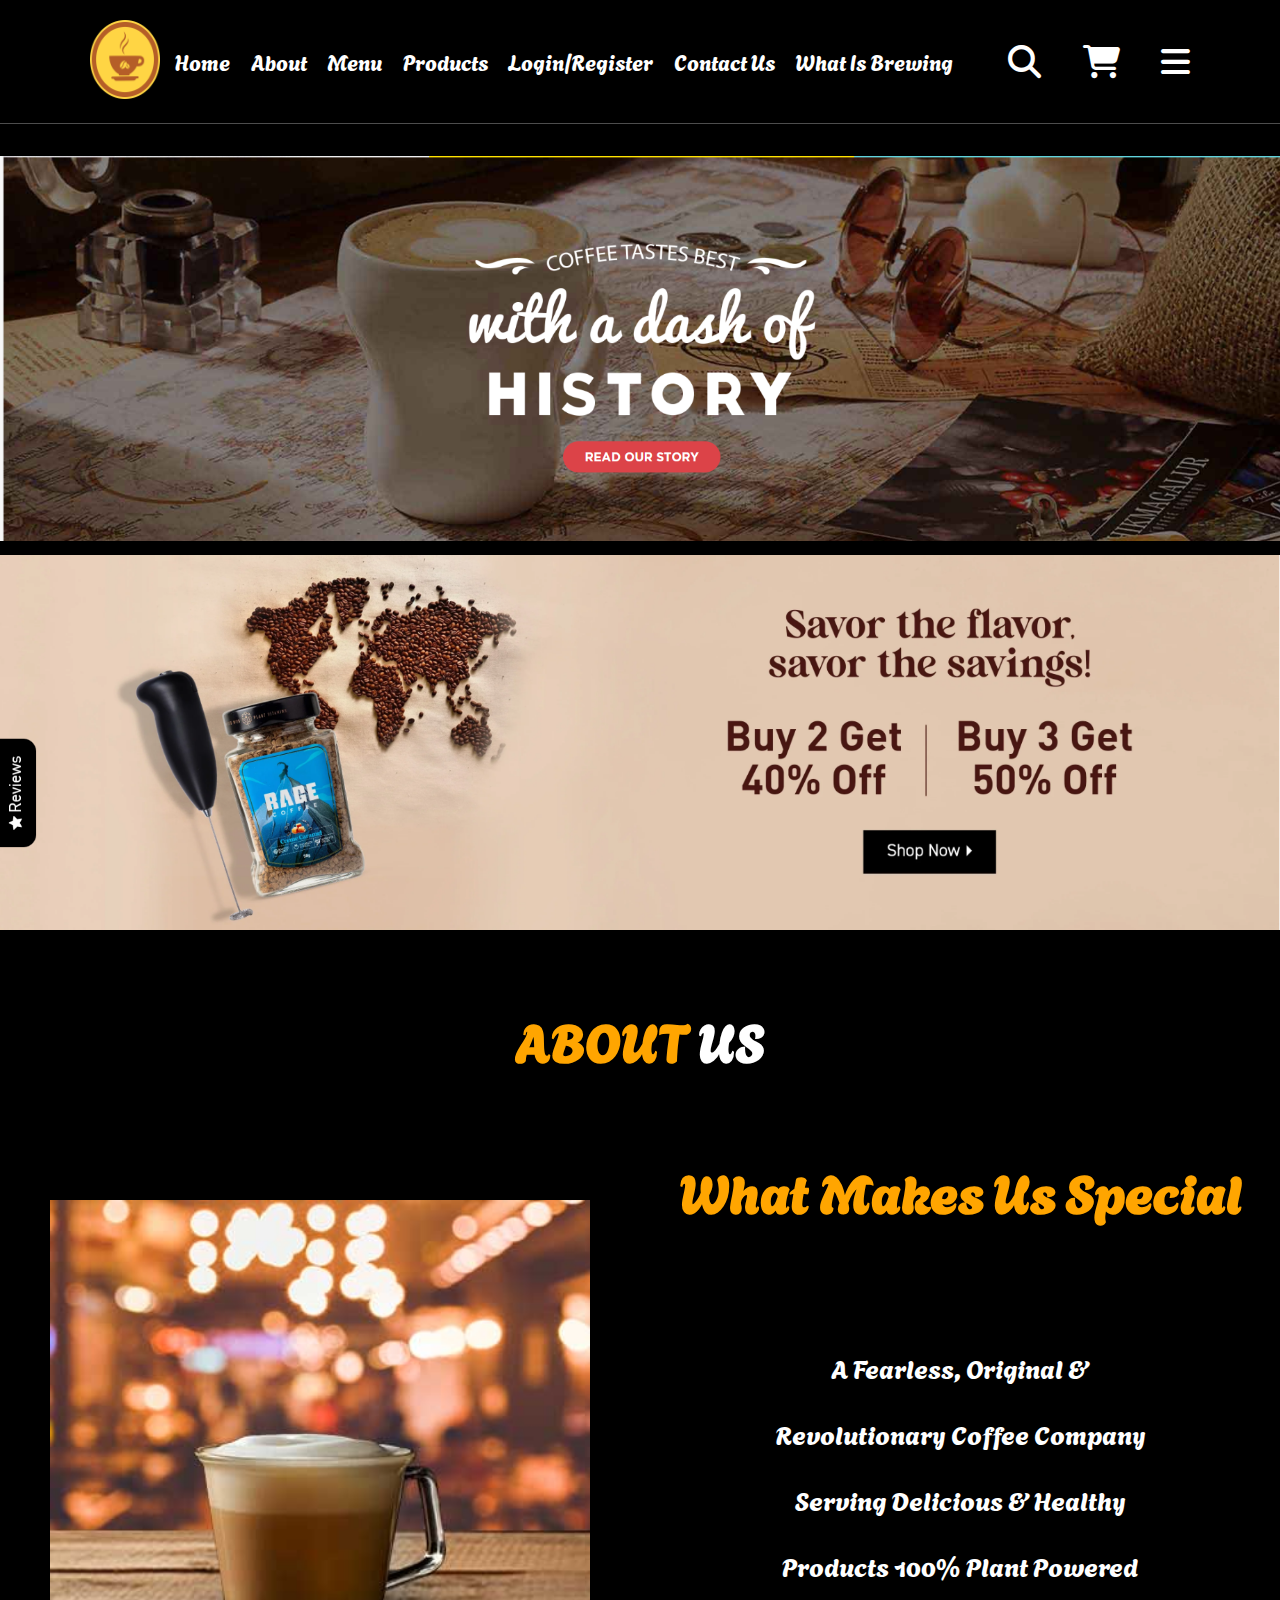
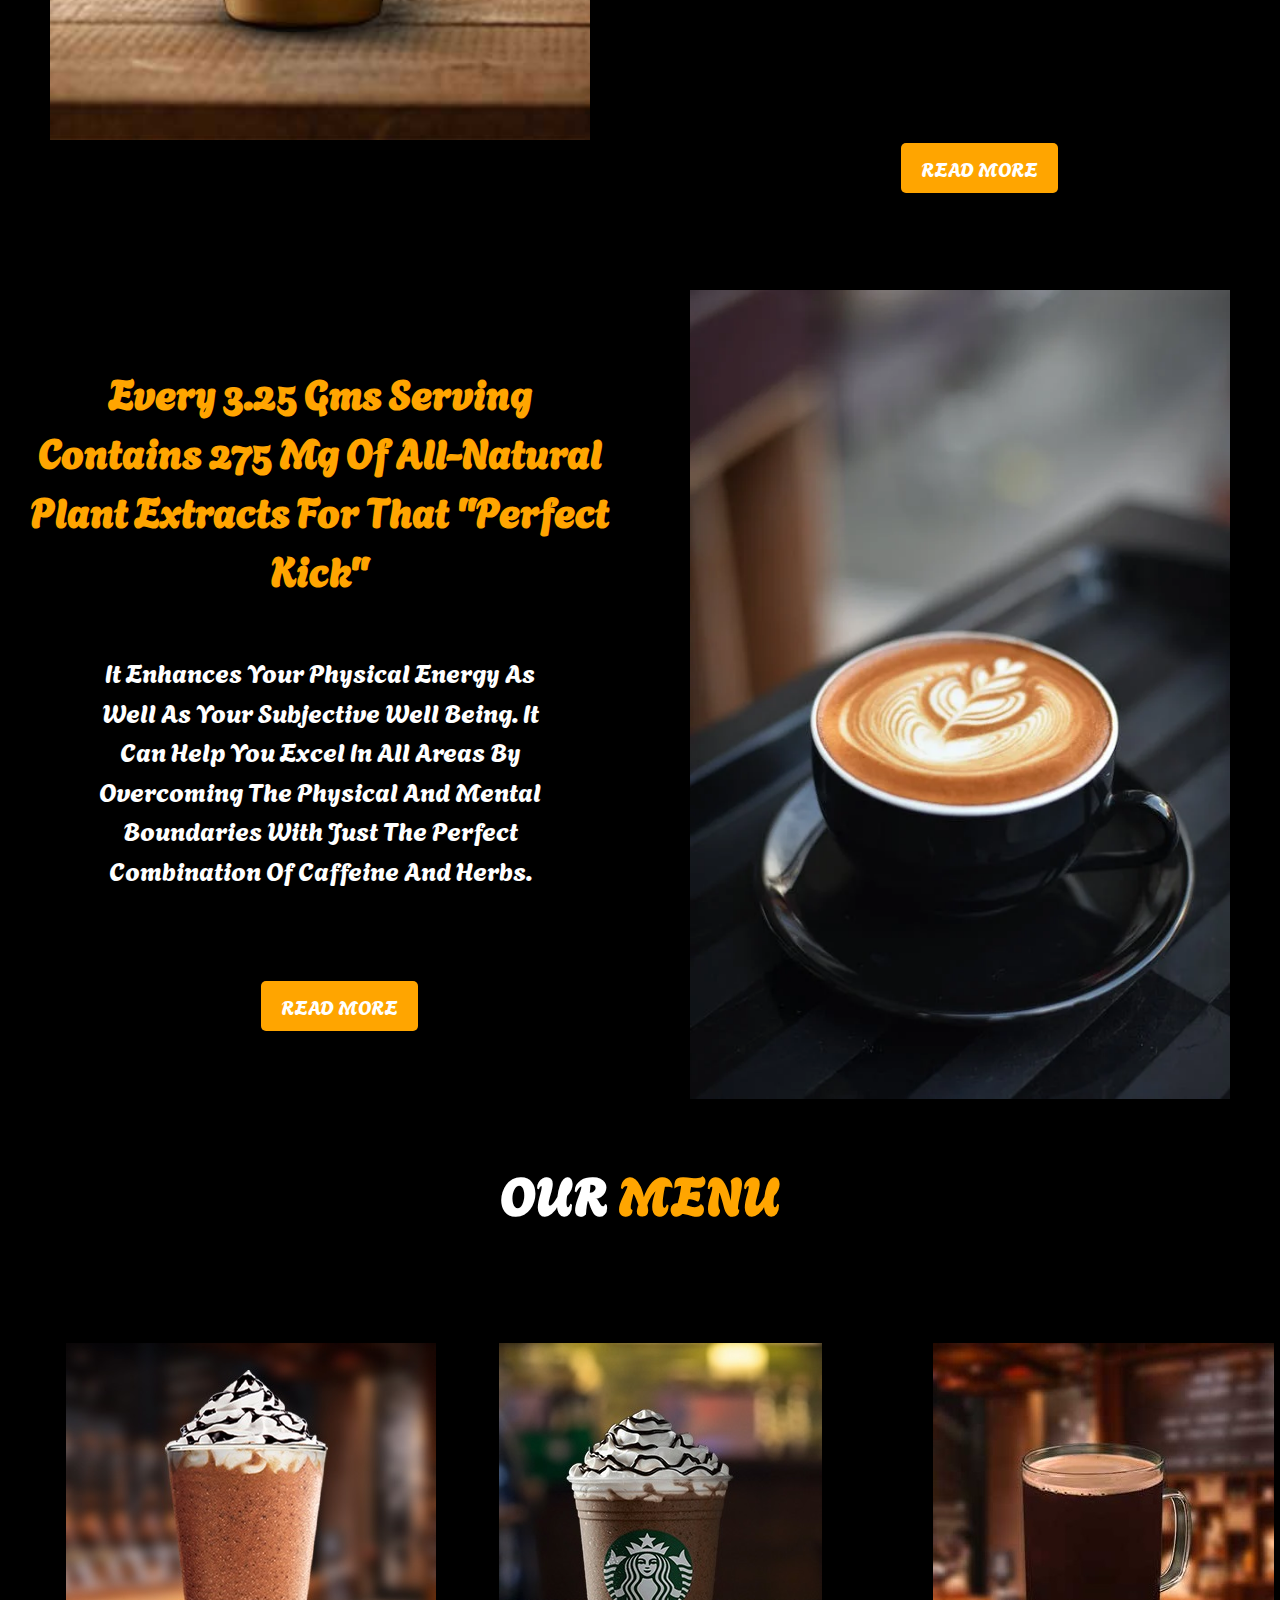
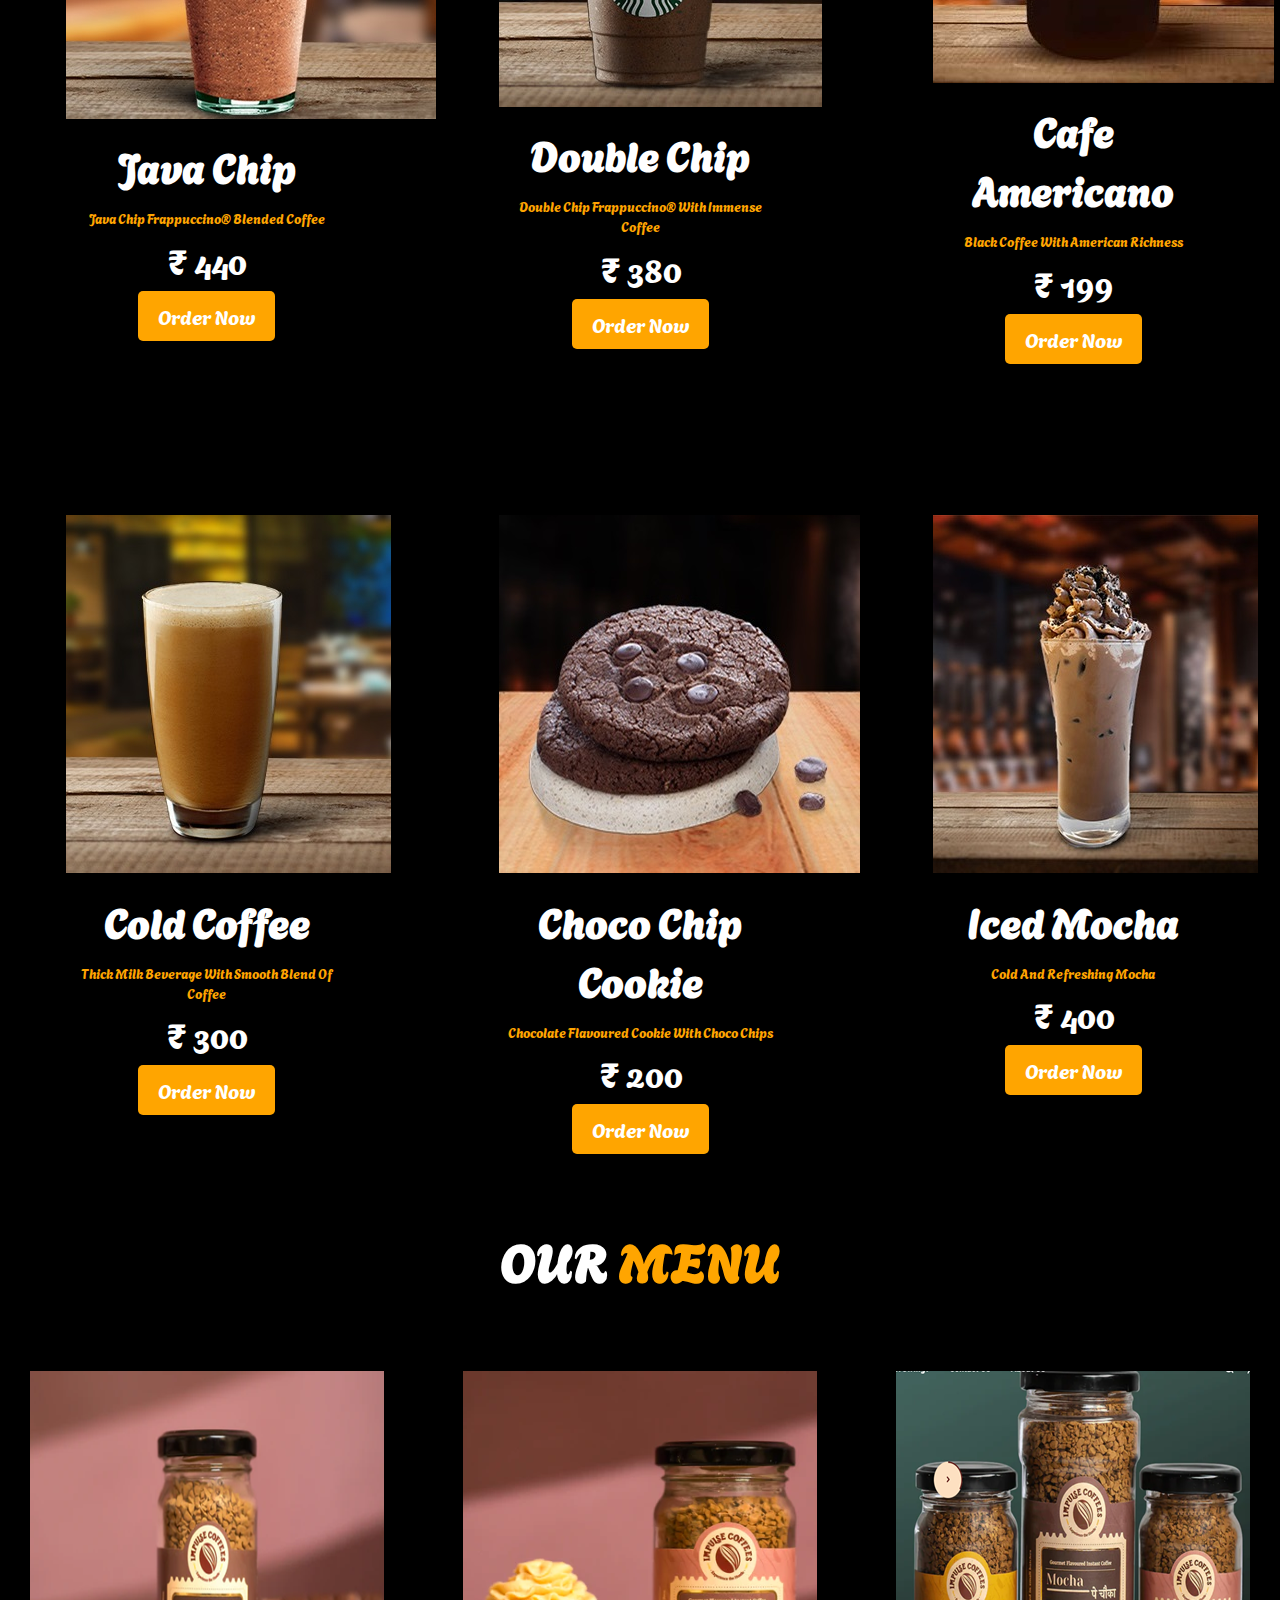
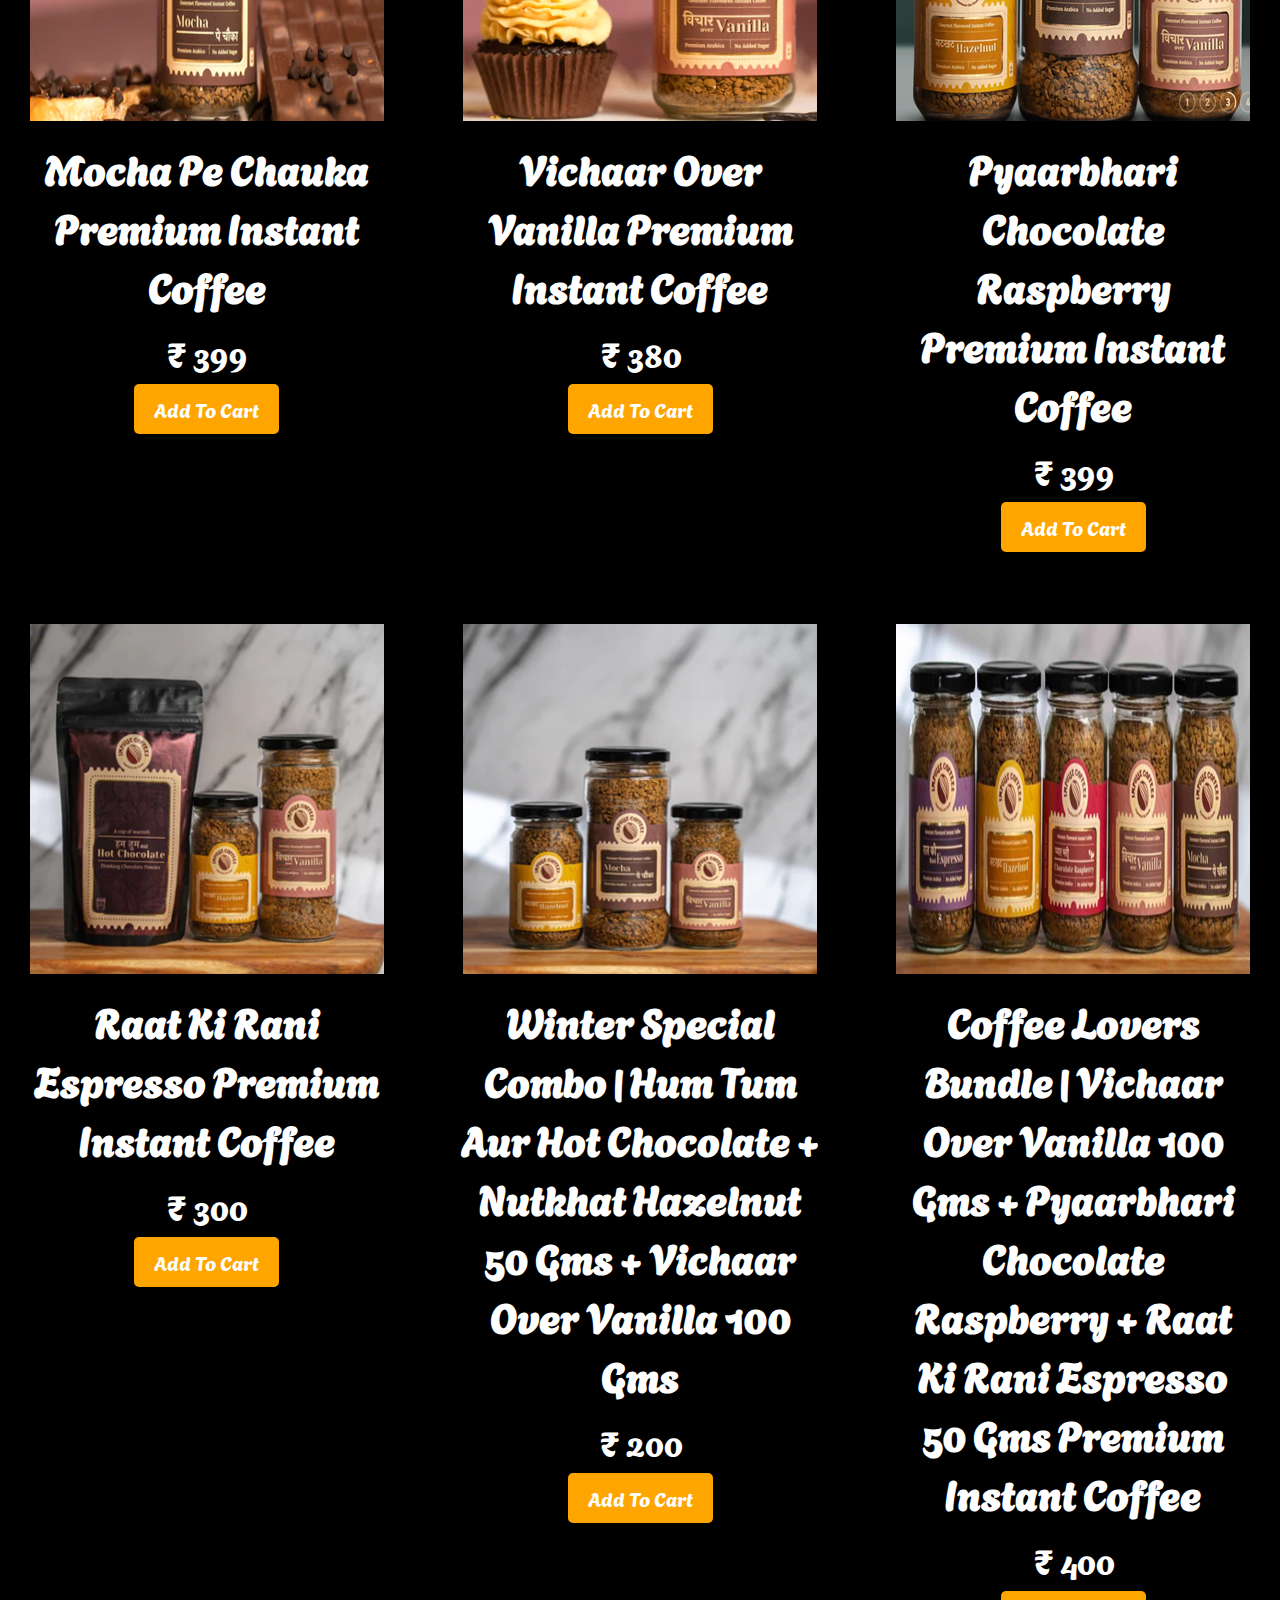
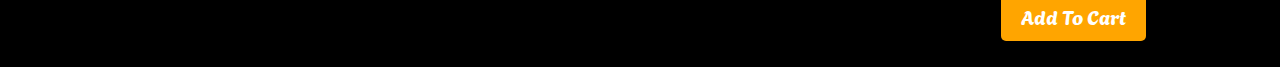
<file: index.html>
<!DOCTYPE html>
<html lang="en">
<head>
    <meta charset="UTF-8">
    <meta name="viewport" content="width=device-width, initial-scale=1.0">
    <!--Font link -->
    <link rel="stylesheet" href="https://cdnjs.cloudflare.com/ajax/libs/font-awesome/6.4.2/css/all.min.css">
    <!--Custom Styling -->
    <link rel="stylesheet" href="css/style.css">
   

    <title>Modern Coffee ordering app</title>
</head>
<body>
<!--Header starts here -->
<header class ="header">
    <a href="#" class="logo">
        <img src="images\logo.png" alt="logo" width="70" height="50">
    </a>
     <nav class="navbar">
         <a href="index.html">Home</a>
         <a href="#about">About</a>
         <a href="#menu">Menu</a>
         <a href="#products">Products</a>
         <a href="login.html">Login/Register</a>
         <a href="#Contact">Contact Us</a>
         <a href="blog.html">What is Brewing</a>
    </nav>   
    <div class="icons">
            <i class="fas fa-search" id="search-btn"></i>
            <i class="fas fa-shopping-cart" id="cart-btn"></i>
            <i class="fas fa-bars" id="menu-btn"></i>
    </div>
    <div class="search-form">
        <input type="search" id="search-box" placeholder="Find your favourite">
        <label for="search-box" class="fas fa-search"></label>
    </div>

</header>

<!--Header ends here -->

<!--Home section starts here -->

<section class="home">
    <div class="banner">
        <img src="images/ban.png" alt="Banner Image">
        <a href="#" class="banner-button">Explore Now</a>
    </div>
    <div class="second-image">
        <img src="images/offer.png" alt="Second Image">
    </div>
</section>

<!--Home section ends here-->

<!--About section starts here-->
<section class="about" id="about">
    <h1 class="heading"><span>About</span> Us</h1>
    <div class="row">
        <div class="image">
            <img src="images/cappuchinno.jpg" alt="About Image">
        </div>
        <div class="content">
            <h3>What makes us special</h3>
            <p>A fearless, original & revolutionary coffee company serving delicious & healthy products
                100% Plant Powered</p>
            <a href="#" class="btn">READ MORE</a>
        </div>
    </div>
    <div class="row-1">
        <div class="image">
            <img src="images/THREE.jpg" alt="About Image">
        </div>
        <div class="content">
            <h3>Every 3.25 gms serving contains 275 mg of all-natural plant extracts for that "perfect kick"</h3>
            <p>It enhances your physical energy as well as your subjective well being. It can help you excel in all areas by overcoming the physical
                 and mental boundaries with just the perfect combination of caffeine and herbs.</p>
            <a href="blog.html" class="btn">READ MORE</a>
        </div>
    </div>
</section>

<!--about section ends here-->

<!--menu section starts here-->
<section class="menu" id="menu">
    <h1 class="heading">Our <span>Menu</span></h1>
    <div class="box-container">
        <div class="box">
            <img src="images/javachip.jpg" alt="menu Image" >
            <h3>Java Chip</h3>
            <p>Java Chip Frappuccino® Blended Coffee</p>
            <div class="price">₹ 440 </div>
            <a href="#" class="btn">Order Now</a>

        </div>

        <div class="box">
            <img src="images/doublechip.jpg" alt="menu Image" >
            <h3>Double Chip</h3>
            <p>Double Chip Frappuccino® with Immense Coffee</p>
            <div class="price">₹ 380 </div>
            <a href="#" class="btn">Order Now</a>

        </div>


        <div class="box">
            <img src="images/cafeamerica.jpg" alt="menu Image" >
            <h3>Cafe Americano</h3>
            <p>Black coffee with american richness</p>
            <div class="price">₹ 199 </div>
            <a href="#" class="btn">Order Now</a>

        </div>


        <div class="box">
            <img src="images/coldcof.jpg" alt="menu Image" >
            <h3>Cold Coffee</h3>
            <p>Thick milk beverage with smooth blend of coffee</p>
            <div class="price">₹ 300 </div>
            <a href="#" class="btn">Order Now</a>

        </div>


        <div class="box">
            <img src="images/chipcookie.jpg" alt="menu Image" >
            <h3>Choco chip Cookie</h3>
            <p>Chocolate flavoured Cookie with choco chips</p>
            <div class="price">₹ 200 </div>
            <a href="#" class="btn">Order Now</a>

        </div>

        <div class="box">
            <img src="images/icedmocha.jpg" alt="menu Image" >
            <h3>Iced Mocha</h3>
            <p>Cold and Refreshing Mocha</p>
            <div class="price">₹ 400 </div>
            <a href="#" class="btn">Order Now</a>

        </div>
    </div>

</section>
<!--menu section ends here-->
<!--products section starts-->
<section class="products" id="products">
    <h1 class="heading">Our <span>Menu</span></h1>
    <div class="box-container">
        <div class="box">
            <img src="images/prod1.png" alt="menu Image" >
            <h3>Mocha pe Chauka Premium Instant Coffee</h3>
            <div class="price">₹ 399 </div>
            <a href="#" class="btn">Add to cart</a>

        </div>

        <div class="box">
            <img src="images/prod3.png" alt="menu Image" >
            <h3>Vichaar Over Vanilla Premium Instant Coffee</h3>
            <div class="price">₹ 380 </div>
            <a href="#" class="btn">Add to cart</a>

        </div>


        <div class="box">
            <img src="images/prod4.png" alt="menu Image" >
            <h3>Pyaarbhari Chocolate Raspberry Premium Instant Coffee</h3>
            <div class="price">₹ 399 </div>
            <a href="#" class="btn">Add to cart</a>

        </div>


        <div class="box">
            <img src="images/prod5.png" alt="menu Image" >
            <h3>Raat ki Rani Espresso Premium Instant Coffee</h3>
            <div class="price">₹ 300 </div>
            <a href="#" class="btn">Add to cart</a>

        </div>


        <div class="box">
            <img src="images/prod6.png" alt="menu Image" >
            <h3>Winter Special Combo | Hum Tum aur Hot Chocolate + Nutkhat Hazelnut 50 gms + Vichaar over Vanilla 100 gms</h3>
            <div class="price">₹ 200 </div>
            <a href="#" class="btn">Add to cart</a>

        </div>

        <div class="box">
            <img src="images/prod7.png" alt="menu Image" >
            <h3>Coffee Lovers Bundle | Vichaar Over Vanilla 100 gms + Pyaarbhari Chocolate Raspberry + Raat ki Rani Espresso 50 gms Premium Instant Coffee</h3>
            <div class="price">₹ 400 </div>
            <a href="#" class="btn">Add to cart</a>

        </div>
    </div>


</section>
<!--products section ends-->




<!--custom js file link-->
<script src="js/script.js"></script> 
<!-- Add these links to include Swiper.js -->

</body>
</html>
</file>
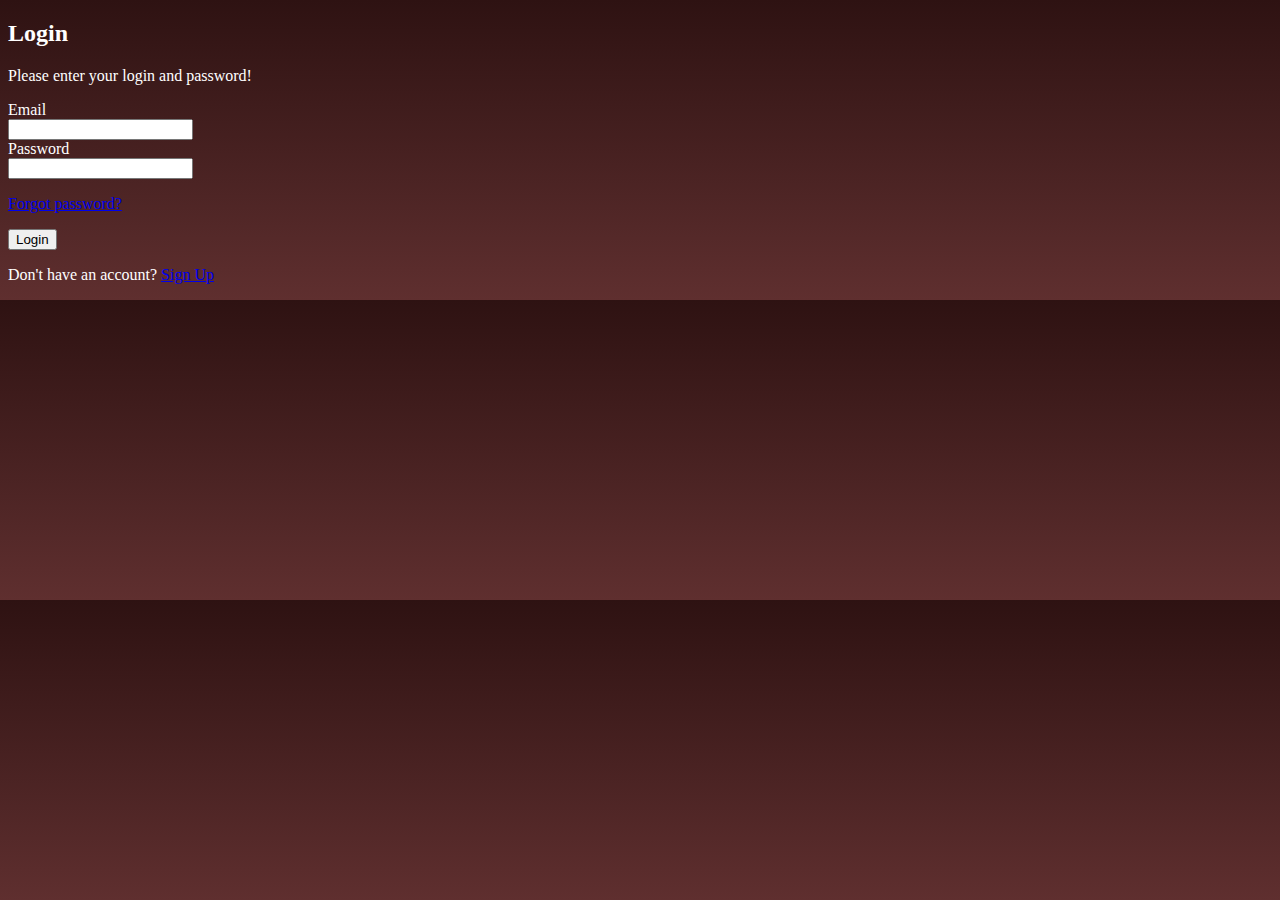
<file: login.html>
<!DOCTYPE html>
<html lang="en">
<head>
    <meta charset="UTF-8">
    <meta name="viewport" content="width=device-width, initial-scale=1.0">
    <title>Document</title>
    
    <link href="https://cdn.jsdelivr.net/npm/bootstrap@5.3.2/dist/css/bootstrap.min.css" rel="stylesheet" integrity="sha384-T3c6CoIi6uLrA9TneNEoa7RxnatzjcDSCmG1MXxSR1GAsXEV/Dwwykc2MPK8M2HN" crossorigin="anonymous">
    <script src="https://cdn.jsdelivr.net/npm/bootstrap@5.3.2/dist/js/bootstrap.bundle.min.js" integrity="sha384-C6RzsynM9kWDrMNeT87bh95OGNyZPhcTNXj1NW7RuBCsyN/o0jlpcV8Qyq46cDfL" crossorigin="anonymous"></script>
  
    <style>
        body{
            height:10%;
            background: linear-gradient(#2e1212, #5f2f2f);
        }
    </style>
</head>
<body>
    <form action="./login.php" method="post">
        <section class="vh-100 gradient-custom" >
            <div class="container py-5 h-50" >
              <div class="row d-flex justify-content-center align-items-center h-100">
                <div class="col-12 col-md-8 col-lg-6 col-xl-5" >
                  <div class="card bg-dark text-white" >
                    <div class="card-body p-5 text-center"  style="color:white">
          
                      <div class="mb-md-5 mt-md-4 pb-5" >
          
                        <h2 class="fw-bold mb-2 text-uppercase">Login</h2>
                        <p class="text-white-50 mb-5">Please enter your login and password!</p>
                        <label class="form-label" for="typeEmailX">Email</label>
                        <div class="form-outline form-white mb-4">
                          <input type="email"  name="Email" id="typeEmailX" class="form-control form-control-lg" />
                        
                        </div>
          
                        <label class="form-label" for="typePasswordX">Password</label>
                        <div class="form-outline form-white mb-4">
                          <input type="password" name="Password" id="typePasswordX" class="form-control form-control-lg" />
                          
                        </div>
          
                        <p class="small mb-5 pb-lg-2"><a class="text-white-50" href="#!">Forgot password?</a></p>
          
                        <button class="btn btn-outline-light btn-lg px-5" type="submit">Login</button>
          
                        <div class="d-flex justify-content-center text-center mt-4 pt-1">
                          <a href="#!" class="text-white"><i class="fab fa-facebook-f fa-lg"></i></a>
                          <a href="#!" class="text-white"><i class="fab fa-twitter fa-lg mx-4 px-2"></i></a>
                          <a href="#!" class="text-white"><i class="fab fa-google fa-lg"></i></a>
                        </div>
          
                      </div>
          
                      <div>
                        <p class="mb-0">Don't have an account? <a href="#!" class="text-white-50 fw-bold">Sign Up</a>
                        </p>
                      </div>
          
                    </div>
                  </div>
                </div>
              </div>
            </div>
          </section>

    </form>
    
    
</body>
</html>
</file>
<file: css/style.css>
@import url('https://fonts.googleapis.com/css2?family=Agbalumo&family=Cedarville+Cursive&display=swap');

:root{
    --main-color:orange;
    --black:black;
    --bg:black;
    --border:.1rem solid rgba(255,255,255,.3);

}


*{
    margin :0 ; padding:0;
    box-sizing: border-box;
    outline:none; border:none;
    text-decoration: none;
    text-transform: capitalize;
    transition: 0.5s linear;
    font-family: 'Agbalumo', cursive;
    color:orange;
}

html{
    font-size: 82.5%;
    scroll-behavior: smooth;
    overflow-x: hidden;
    scroll-padding-top: 9rem;
}

html::-webkit-scrollbar{
    width: .8rem;
}

html::-webkit-scrollbar-track{
    background: var(--bg);
}


html::-webkit-scrollbar-thumb{
    background: white;
    border-radius: 5rem;
}

body{
    background: var(--bg);
}

.heading{
    text-align: center;
    color:white;
    text-transform: uppercase;
    padding-bottom:3.5rem;
    font-size: 4rem;
}

.heading span{
    color:var(--main-color);
    text-transform:uppercase;
}

.header{
    background: var(--bg);
    display:flex;
    align-items: center;
    justify-content: space-between;
    padding: 1.5rem 7%;
    border-bottom: var(--border);
    position: fixed;
    top:0; left:0; right:0; 
    z-index: 1000;

}

.header .logo img{
    height:6rem;

}

.header .navbar a{
    margin: 0.7rem;
    font-size: 1.6rem;
    color:white;
}

.header .navbar a:hover{
    color:var(--main-color);
    border-bottom: .1rem solid var(--main-color);
    padding-bottom: .1rem;
    
}

.header .icons  i{
    color:white;
    cursor: pointer;
    font-size: 2.5rem;
    margin-left: 3rem;
}

.header .icons i:hover{
    color:var(--main-color);
}

#menu-btn{
    flex-direction: row;
}

.header .search-form{
    position: absolute;
    height:5rem;
    width:50rem;
    display: flex;
    align-items: center;
    top:115%; right:7%;
    background:white;
    /* transform:scaleY(0);
    transform-origin: top; */

}

.header .search-form input{
    height:100%;
    width:100%;
    font-size: 1.6rem;
    color:var(--black);
    padding:1rem;
    text-transform: none;;
    
}

.header .search-form label{
    cursor:pointer;
    font-size: 2.2rem;
    color:var(--black);
    margin-right: 1rem;
    
}

.header .search-form label:hover{
    color:var(--main-color);
   
}

.header .search-form {
    width:90%;
    right:2rem;
}

.header .search-form {
    display: none;
}

.header .search-form.active {
    display: flex;
}


/*media queries*/
@media (max-width: 991px) {
    html {
        font-size: 55%;
    }

    .header {
        padding: 1.5rem 2%;
    }
}

@media (max-width:768px){
    #menu-btn {
        display: inline-block;
    }

    .header .navbar {
        position: absolute;
        top: 100%; /* Adjust the top value according to your design */
        right: -100%;
        background-color: white;
        width : 30rem;
        height : calc(100vh - 9rem);
        /* Other styles for the responsive navbar */
    }

    .header .navbar.active {
        right: 0;
    }
    .header .navbar a{

       color: var(--black);
       display: block;
       margin: 1.5rem;
       padding:1.5rem;
       font-size:2rem;
    }
}

@media (max-width:450px){
    html{
        font-size: 50%;
    }
}

.home {
    min-height: 100vh; /* Adjust the height as needed */
    width: 100%;
    background: var(--bg);
    display: flex;
    align-items: center;
    justify-content: center;
    overflow: hidden; /* Hide overflow to control banner size */
    margin-top: 100px; /* Adjust the margin as needed */
}

.banner img {
    width: 100%; /* Adjust the width as needed */
    max-height: 100%;
    object-fit: cover;
}

.banner {
    width: 100%; /* Full width */
    white-space: nowrap; /* Prevent images from stacking */
    overflow: hidden; /* Hide overflow to control banner size */
    position: relative;
}

.banner-button {
    position: absolute;
    bottom: 20px;
    left: 50%;
    transform: translateX(-50%);
    background: var(--main-color);
    color: white;
    padding: 10px 20px;
    text-decoration: none;
    font-size: 1.5rem; /* Adjust the font size */
    border-radius: 5px;
    transition: background 0.3s ease;
    opacity: 0;
}

.banner:hover .banner-button {
    opacity: 1;
}

.banner-button:hover {
    background: darken(var(--main-color), 10%);
}

@media (max-width: 768px) {
    .home {
        min-height: 20vh; /* Adjust the height for smaller screens */
    }

    .banner img {
        width: 100%; /* Adjust the width for smaller screens */
    }
}

@media (max-width: 450px) {
    .home {
        min-height: 15vh; /* Adjust the height for even smaller screens */
    }

    .banner img {
        width: 100%; /* Adjust the width for even smaller screens */
    }

    .banner-button {
        font-size: 1.2rem; /* Adjust the font size for even smaller screens */
    }
}


/* ... (your existing CSS) */

/* ... (your existing CSS) */

.home {
    display: flex;
    flex-direction: column; /* Ensure items are stacked vertically */
}

.banner img,
.second-image img {
    width: 100%; /* Adjust the width as needed */
    max-height: 100%;
    object-fit: cover;
}

.banner,
.second-image {
    width: 100%;
    position: relative;
    overflow: hidden;
    margin-bottom: 10px; /* Add some margin to separate the images */
}

/* ... (your existing CSS) */

.about .row {
    display: flex;
    flex-direction: row;
    align-items: center;
    background: var(--black);
    flex-wrap: wrap;
}

.about .row .image {
    flex: 1 1 45%; /* Adjust the width of the image */
    padding: 50px;
}

.about .row .image img {
    width: 100%;
    max-height: 100%;
    object-fit: cover;
}

.about .row .content {
    flex: 1 1 45%; /* Adjust the width of the content */
    padding: 2rem;
    color: white;
}

.about .row .content h3 {
    text-align: center;
    font-size: 4rem;
    color:var(--main-color);
}

.about .row .content p{
    text-align: center;
    font-size: 2rem;
    color:white;
    padding:8rem;
    margin-bottom: 3rem;
    line-height: 5rem;
}

.btn{
    display: inline-block;
    background: var(--main-color);
    color: white;
    padding: 10px 20px;
    text-decoration: none;
    font-size: 1.5rem;
    border-radius: 5px;
    transition: background 0.3s ease;
    
}

.about .row .content .btn {
    /* display: block; */
    margin-left: 40%;
}

.about .row .content .btn:hover {
    background: darken(var(--main-color), 10%);
}


/*-----------new div-----*/
.about .row-1 {
    display: flex;
    flex-direction: row-reverse;
    align-items: center;
    background: var(--black);
    flex-wrap: wrap;
    margin-top: 20px;
}

.about .row-1 .image {
    flex: 1 1 45%; /* Adjust the width of the image */
    padding: 50px;
}

.about .row-1 .image img {
    width: 100%;
    max-height: 100%;
    object-fit: cover;
}

.about .row-1 .content {
    flex: 1 1 45%; /* Adjust the width of the content */
    padding: 2rem;
    color: white;
}

.about .row-1 .content h3 {
    text-align: center;
    font-size: 3rem;
    color:var(--main-color);
    margin-top: 0.5px;
}

.about .row-1 .content p{
    text-align: center;
    font-size: 2rem;
    color:white;
    padding:4rem;
    margin-bottom: 3rem;
    line-height: 3rem;
}

.btn{
    display: inline-block;
    background: var(--main-color);
    color: white;
    padding: 10px 20px;
    text-decoration: none;
    font-size: 1.5rem;
    border-radius: 5px;
    transition: background 0.3s ease;
    
}

.about .row-1 .content .btn {
    /* display: block; */
    margin-left: 40%;
}

.about .row-1 .content .btn:hover {
    background: darken(var(--main-color), 10%);
}

.menu .box-container{
    display: grid;
    grid-template-columns:repeat(auto-fit, minmax(30rem, 1fr));
    gap:1.5rem;
    color:bisque;
}

.menu .box-container .box{
    padding:5rem;
    text-align: center;
    background: var(--border);
}

.menu .box-container .box .img{
    height:10rem;
}

.menu .box-container .box h3{
    color:white;
    font-size: 3rem;
    margin: 1rem 0;
}

.menu .box-container .box .price{
    color:white;
    font-size: 2.5rem;
    margin: .5rem 0;
}

.menu .box-container .box:hover{
    background:white;
}

.menu .box-container .box:hover>*{
    background:var(--black);
}



.products .box-container {
    display: grid;
    grid-template-columns: repeat(auto-fit, minmax(30rem, 1fr));
    gap: 1.5rem;
}

.products .box-container .box {
    padding: 2rem;
    text-align: center;
    background: var(--border);

}


.products .box-container .box img {
    /* width: 100%;
    height: 100%; */
    object-fit: cover;
}

.products .box-container .box h3 {
    color: white;
    font-size: 3rem;
    margin: 1rem 0;
}

.products .box-container .box .price {
    color: white;
    font-size: 2.5rem;
    margin: 0.5rem 0;
}

.products .box-container .box:hover {
    background: white;
}

.products .box-container .box:hover > * {
    background: var(--black);
}
</file>
